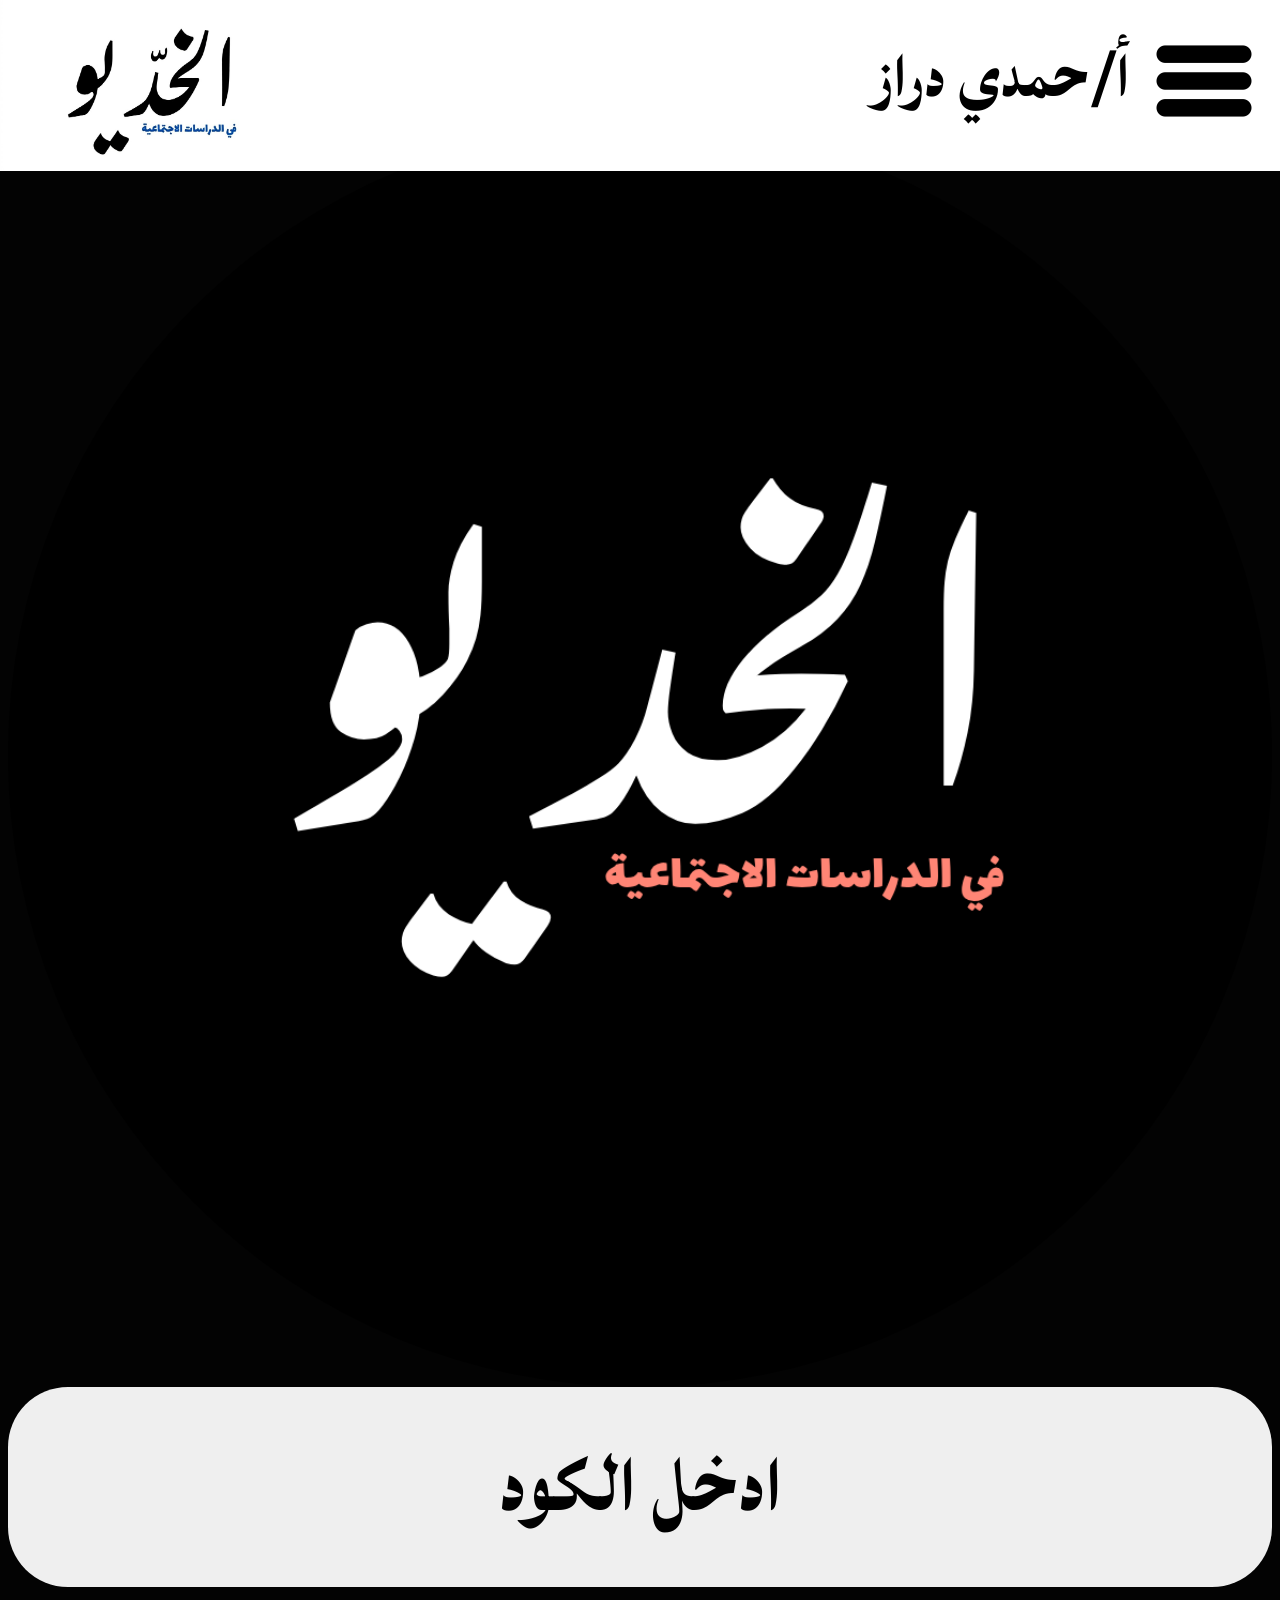
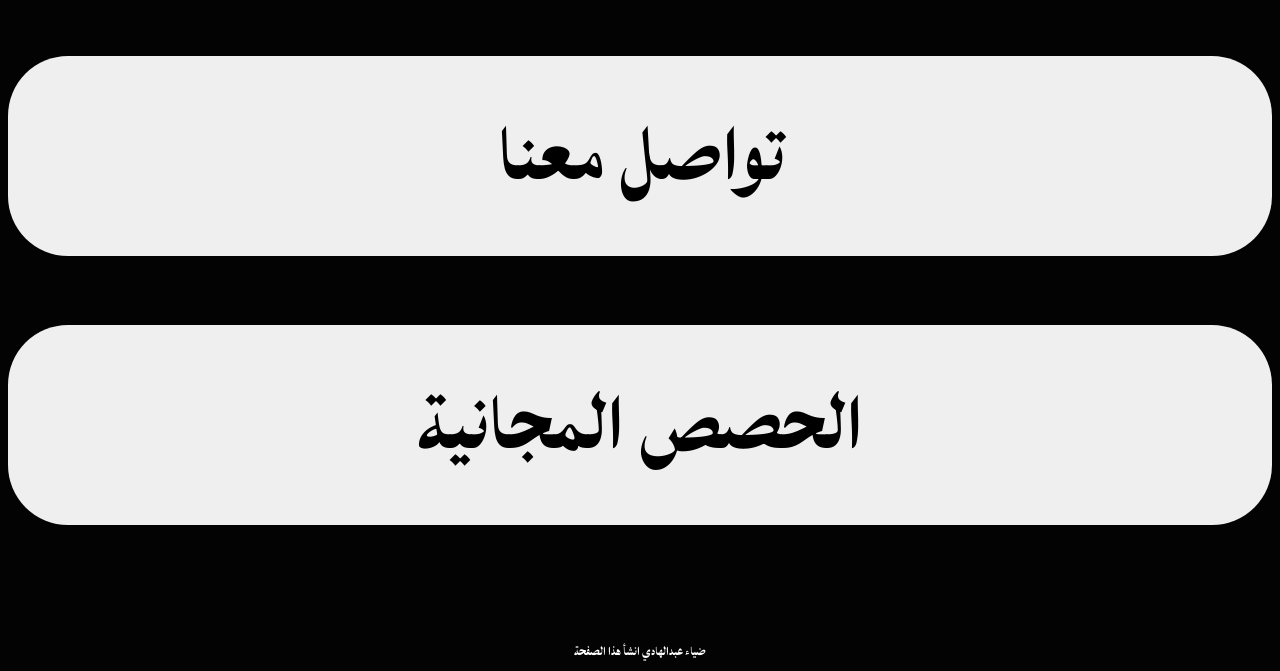
<file: index.html>
<html>

<head>

<link rel="stylesheet" href="style.css">

<link rel="preconnect" href="https://fonts.googleapis.com">
<link rel="preconnect" href="https://fonts.gstatic.com" crossorigin>

<link href="https://fonts.googleapis.com/css2?family=Lateef:wght@200;300;400;500;600;700;800&display=swap" rel="stylesheet">

<link href="https://fonts.googleapis.com/icon?family=Material+Icons" rel="stylesheet">

</head>

<body>

<!-- particles -->

<div class="particles">
    <span></span><span></span><span></span><span></span><span></span>
    <span></span><span></span><span></span><span></span><span></span>
</div>

<!-- top box -->

<div class="box">  

    <img src="logow.png" width="300px" id="gg">

    <div class="box4">  

        <button id="kk">
            <img src="more.png" width="100px">
        </button>

    </div>

    <div class="box2">  
        أ/حمدي دراز
    </div>

</div>

<!-- القائمة -->

<div class="ss" align="right">

    <img src="none.png" id="closeSS">

    <!-- الصفحة الرئيسية -->

    <div id="mainPage">

        <div class="ssTitle">

            <span class="material-icons">dashboard</span>

            صفحاتنا

        </div>

        <hr id="jj">

        <button class="menuBtn">

            <span class="material-icons">smart_display</span>

            يوتيوب

        </button>

        <button class="menuBtn">

            <span class="material-icons">photo_camera</span>

            انستجرام

        </button>

        <button class="menuBtn">

            <span class="material-icons">groups</span>

            جروباتنا

        </button>

        <button class="menuBtn">

            <span class="material-icons">school</span>

            المنصة

        </button>

        <button class="menuBtn" id="openSettings">

            <span class="material-icons">settings</span>

            الإعدادات

        </button>

    </div>

    <!-- صفحة الإعدادات -->

    <div id="settingsPage">

        <div class="ssTitle">

            <span class="material-icons">settings</span>

            الإعدادات

        </div>

        <hr id="jj">

        <!-- dark mode -->

        <div class="setting">

            <div>

                <span class="material-icons">dark_mode</span>

                ليلي

            </div>

            <label class="switch">

                <input type="checkbox" id="darkMode">

                <span class="slider"></span>

            </label>

        </div>

        <!-- sounds -->

        <div class="setting">

            <div>

                <span class="material-icons">volume_up</span>

                الأصوات

            </div>

            <label class="switch">

                <input type="checkbox" id="soundToggle">

                <span class="slider"></span>

            </label>

        </div>

        <!-- animations -->

        <div class="setting">

            <div>

                <span class="material-icons">animation</span>

                الأنيميشن

            </div>

            <label class="switch">

                <input type="checkbox" id="animationToggle" checked>

                <span class="slider"></span>

            </label>

        </div>

        <!-- notifications -->

        <div class="setting">

            <div>

                <span class="material-icons">notifications</span>

                الإشعارات

            </div>

            <label class="switch">

                <input type="checkbox" id="notificationToggle">

                <span class="slider"></span>

            </label>

        </div>

        <!-- particles -->

        <div class="setting">

            <div>

                <span class="material-icons">blur_on</span>

                الجزيئات

            </div>

            <label class="switch">

                <input type="checkbox" id="particlesToggle">

                <span class="slider"></span>

            </label>

        </div>

        <!-- font -->

        <div class="setting">

            <div>

                <span class="material-icons">format_size</span>

                خط أكبر

            </div>

            <label class="switch">

                <input type="checkbox" id="fontToggle">

                <span class="slider"></span>

            </label>

        </div>

        <!-- رجوع -->

        <button id="backBtn">

            <span class="material-icons">arrow_back</span>

            رجوع

        </button>

    </div>

</div>

<br><br><br><br><br>

<img src="logob.png" width="100%" id="ff">

<a href="loading.html">

    <button id="b1">

        ادخل الكود

    </button>

</a>

<br><br><br><br>

<button id="b1">

    تواصل معنا

</button>

<br><br><br><br>

<button id="b1">

    الحصص المجانية

</button>

<br><br><br><br>

<br><br>

ضياء عبدالهادي انشأ هذا الصفحة

<script>

/* فتح القائمة */

let ss = document.querySelector(".ss");

let openBtn = document.getElementById("kk");

let closeBtn = document.getElementById("closeSS");

openBtn.onclick = function () {

    ss.style.opacity = "1";

    ss.style.visibility = "visible";

    ss.style.right = "0";

};

/* قفل القائمة */

closeBtn.onclick = function () {

    ss.style.opacity = "0";

    ss.style.visibility = "hidden";

    ss.style.right = "-1000px";

};

/* فتح الإعدادات */

document.getElementById("openSettings").onclick = function(){

    document.getElementById("mainPage").style.display = "none";

    document.getElementById("settingsPage").style.display = "block";

};

/* رجوع */

document.getElementById("backBtn").onclick = function(){

    document.getElementById("settingsPage").style.display = "none";

    document.getElementById("mainPage").style.display = "block";

};

/* الوضع الليلي */

document.getElementById("darkMode").onchange = function(){

    if(this.checked){

        document.body.style.background = "white";

        document.body.style.color = "black";

    }else{

        document.body.style.background = "#030303";

        document.body.style.color = "white";

    }

};

/* إيقاف الأنيميشن */

document.getElementById("animationToggle").onchange = function(){

    let all = document.querySelectorAll("*");

    if(this.checked){

        all.forEach(function(el){

            el.style.animationPlayState = "running";

        });

    }else{

        all.forEach(function(el){

            el.style.animationPlayState = "paused";

        });

    }

};

/* particles */

document.getElementById("particlesToggle").onchange = function(){

    let particles = document.querySelector(".particles");

    if(this.checked){

        particles.style.display = "none";

    }else{

        particles.style.display = "block";

    }

};

/* تكبير الخط */

document.getElementById("fontToggle").onchange = function(){

    if(this.checked){

        document.body.style.zoom = "110%";

    }else{

        document.body.style.zoom = "100%";

    }

};

/* الأصوات */

document.getElementById("soundToggle").onchange = function(){

    let media = document.querySelectorAll("audio,video");

    media.forEach(function(item){

        item.muted = !item.muted;

    });

};

/* الإشعارات */

document.getElementById("notificationToggle").onchange = function(){

    if(this.checked){

        alert("تم تشغيل الإشعارات");

    }else{

        alert("تم إيقاف الإشعارات");

    }

};

</script>

</body>

</html>
</file>
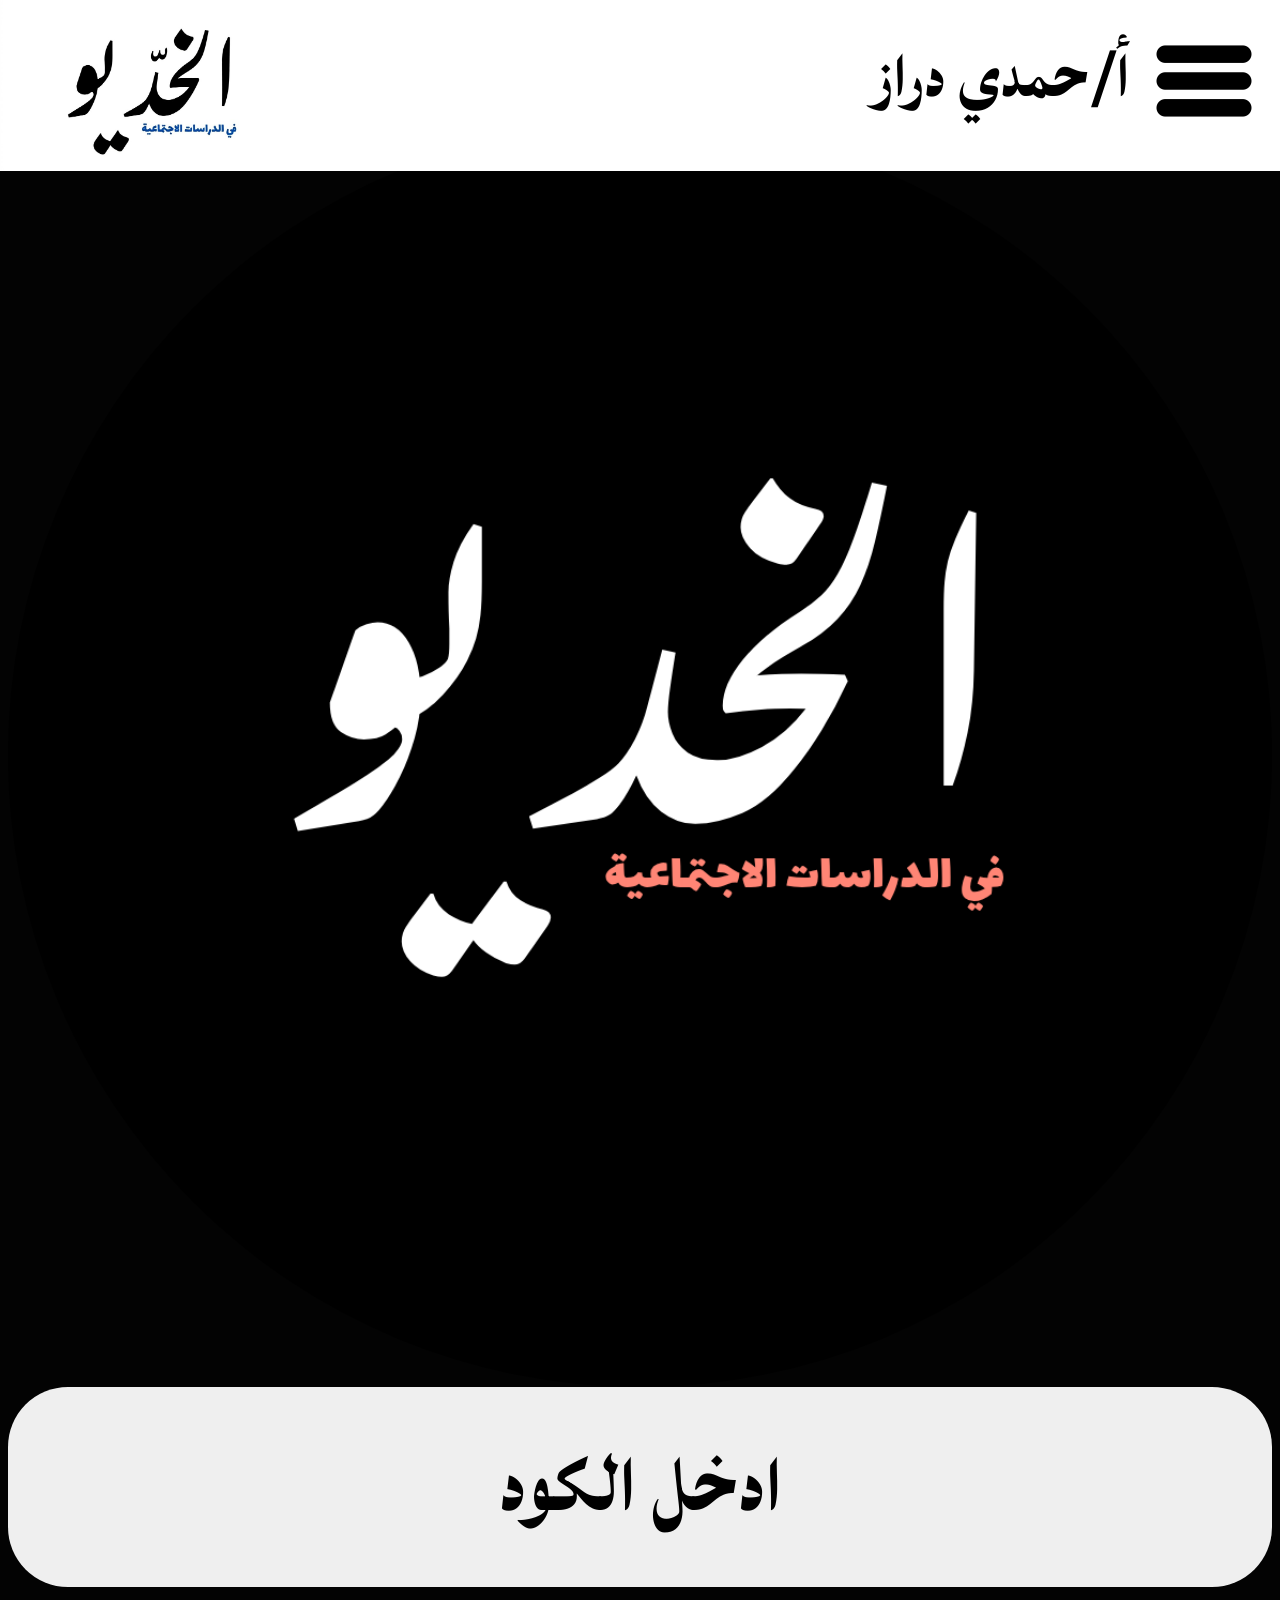
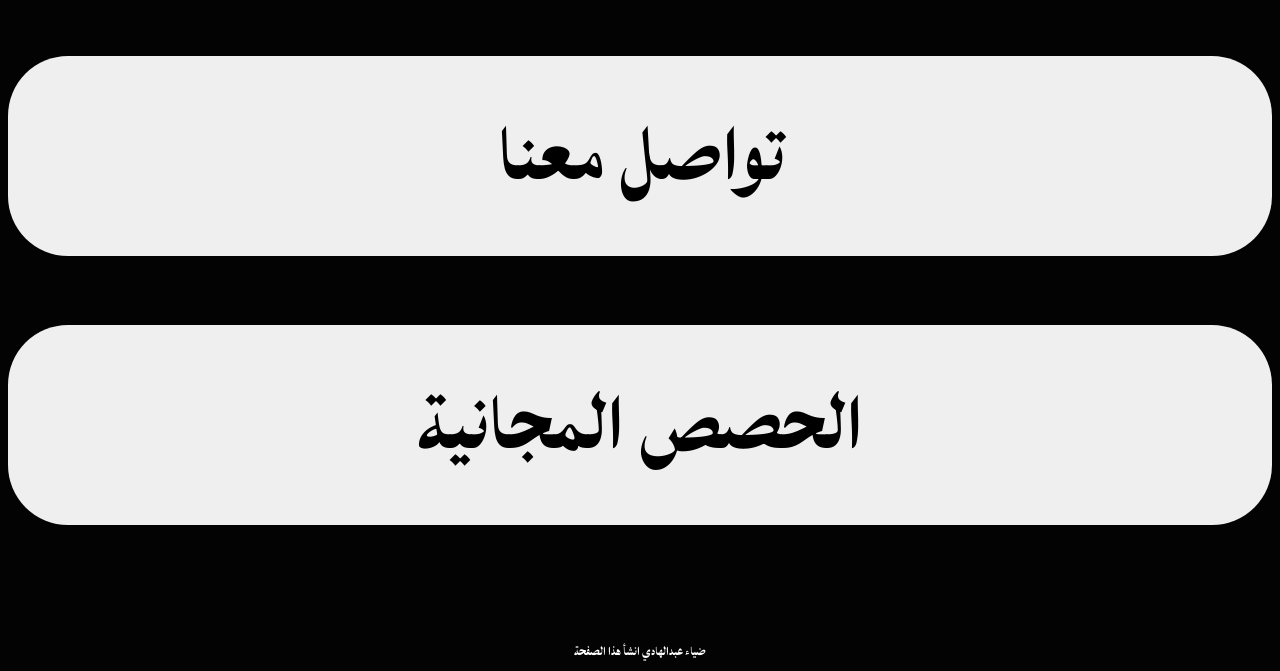
<file: channel.html>
<html>

<head>

<link rel="stylesheet" href="style.css">

<link rel="preconnect" href="https://fonts.googleapis.com">
<link rel="preconnect" href="https://fonts.gstatic.com" crossorigin>

<link href="https://fonts.googleapis.com/css2?family=Lateef:wght@200;300;400;500;600;700;800&display=swap" rel="stylesheet">

<link href="https://fonts.googleapis.com/icon?family=Material+Icons" rel="stylesheet">

</head>

<body>

<!-- particles -->

<div class="particles">
    <span></span><span></span><span></span><span></span><span></span>
    <span></span><span></span><span></span><span></span><span></span>
</div>

<!-- top box -->

<div class="box">  

    <img src="logow.png" width="300px" id="gg">

    <div class="box4">  

        <button id="kk">
            <img src="more.png" width="100px">
        </button>

    </div>

    <div class="box2">  
        أ/حمدي دراز
    </div>

</div>

<!-- القائمة -->

<div class="ss" align="right">

    <img src="none.png" id="closeSS">

    <!-- الصفحة الرئيسية -->

    <div id="mainPage">

        <div class="ssTitle">

            <span class="material-icons">dashboard</span>

            صفحاتنا

        </div>

        <hr id="jj">

        <button class="menuBtn">

            <span class="material-icons">smart_display</span>

            يوتيوب

        </button>

        <button class="menuBtn">

            <span class="material-icons">photo_camera</span>

            انستجرام

        </button>

        <button class="menuBtn">

            <span class="material-icons">groups</span>

            جروباتنا

        </button>

        <button class="menuBtn">

            <span class="material-icons">school</span>

            المنصة

        </button>

        <button class="menuBtn" id="openSettings">

            <span class="material-icons">settings</span>

            الإعدادات

        </button>

    </div>

    <!-- صفحة الإعدادات -->

    <div id="settingsPage">

        <div class="ssTitle">

            <span class="material-icons">settings</span>

            الإعدادات

        </div>

        <hr id="jj">

        <!-- dark mode -->

        <div class="setting">

            <div>

                <span class="material-icons">dark_mode</span>

                ليلي

            </div>

            <label class="switch">

                <input type="checkbox" id="darkMode">

                <span class="slider"></span>

            </label>

        </div>

        <!-- sounds -->

        <div class="setting">

            <div>

                <span class="material-icons">volume_up</span>

                الأصوات

            </div>

            <label class="switch">

                <input type="checkbox" id="soundToggle">

                <span class="slider"></span>

            </label>

        </div>

        <!-- animations -->

        <div class="setting">

            <div>

                <span class="material-icons">animation</span>

                الأنيميشن

            </div>

            <label class="switch">

                <input type="checkbox" id="animationToggle" checked>

                <span class="slider"></span>

            </label>

        </div>

        <!-- notifications -->

        <div class="setting">

            <div>

                <span class="material-icons">notifications</span>

                الإشعارات

            </div>

            <label class="switch">

                <input type="checkbox" id="notificationToggle">

                <span class="slider"></span>

            </label>

        </div>

        <!-- particles -->

        <div class="setting">

            <div>

                <span class="material-icons">blur_on</span>

                الجزيئات

            </div>

            <label class="switch">

                <input type="checkbox" id="particlesToggle">

                <span class="slider"></span>

            </label>

        </div>

        <!-- font -->

        <div class="setting">

            <div>

                <span class="material-icons">format_size</span>

                خط أكبر

            </div>

            <label class="switch">

                <input type="checkbox" id="fontToggle">

                <span class="slider"></span>

            </label>

        </div>

        <!-- رجوع -->

        <button id="backBtn">

            <span class="material-icons">arrow_back</span>

            رجوع

        </button>

    </div>

</div>
         <br><br><be></be> <img src="logob.png" width="100%">
         <div class="name">
          <div id="nameDisplay">...</div>
          </div>  <br><br><br><br><br><br>
          <a href="course1.html"><button id="b1">الحــــــــصص</button></a><br><br><br>
          <a href="course2.html"><button id="b1">الامتحــــــــانات</button></a><br><br><br>
          <a href="course3.html"><button id="b1">الجــــــدول</button></a><br><br><br>
          <a href="chat.html"><button id="b1">عندي ســؤال</button></a>
     <script>
    const params = new URLSearchParams(window.location.search);
    const code = params.get('code');
/*======================================== codes ===============================================*/
    const names = {
      "nQgy169752": "آدم احمد",
      "hMaz760813": "آدم يحيى",
      "lCWR178645": "احمد اسامة",
      "TQYP389214": "ضياء عبدالهادي",
      "MWTZ513047": "ياسين مناع",
      "OooW156738": "اياد يوسري",
      "BRng412308": "ياسين احمد علي",
      "WeZd184390": "حمدي دراز"
    };
/*==============================================================================================*/
    const display = document.getElementById('nameDisplay');
    if(names[code]) {
      display.textContent = names[code];
    } else {
      window.location.href="index.html"
      
       alert("code is not right")
    }

  </script>
  <script>
let ss = document.querySelector(".ss");
let openBtn = document.getElementById("kk");
let closeBtn = document.getElementById("closeSS");

openBtn.addEventListener("click", function () {
    ss.style.opacity = "1";
    ss.style.visibility = "visible";
    ss.style.right="0";
});

closeBtn.addEventListener("click", function () {
    ss.style.opacity = "0";
    ss.style.visibility = "hidden";
    ss.style.right="-1000";
});
/* فتح الإعدادات */

document.getElementById("openSettings").onclick = function(){

    document.getElementById("mainPage").style.display = "none";

    document.getElementById("settingsPage").style.display = "block";

};

/* رجوع */

document.getElementById("backBtn").onclick = function(){

    document.getElementById("settingsPage").style.display = "none";

    document.getElementById("mainPage").style.display = "block";

};

/* الوضع الليلي */

document.getElementById("darkMode").onchange = function(){

    if(this.checked){

        document.body.style.background = "white";

        document.body.style.color = "black";

    }else{

        document.body.style.background = "#030303";

        document.body.style.color = "white";

    }

};

/* إيقاف الأنيميشن */

document.getElementById("animationToggle").onchange = function(){

    let all = document.querySelectorAll("*");

    if(this.checked){

        all.forEach(function(el){

            el.style.animationPlayState = "running";

        });

    }else{

        all.forEach(function(el){

            el.style.animationPlayState = "paused";

        });

    }

};

/* particles */

document.getElementById("particlesToggle").onchange = function(){

    let particles = document.querySelector(".particles");

    if(this.checked){

        particles.style.display = "none";

    }else{

        particles.style.display = "block";

    }

};

/* تكبير الخط */

document.getElementById("fontToggle").onchange = function(){

    if(this.checked){

        document.body.style.zoom = "110%";

    }else{

        document.body.style.zoom = "100%";

    }

};

/* الأصوات */

document.getElementById("soundToggle").onchange = function(){

    let media = document.querySelectorAll("audio,video");

    media.forEach(function(item){

        item.muted = !item.muted;

    });

};

/* الإشعارات */

document.getElementById("notificationToggle").onchange = function(){

    if(this.checked){

        alert("تم تشغيل الإشعارات");

    }else{

        alert("تم إيقاف الإشعارات");

    }

};
if(names[code]) {
  display.textContent = names[code];

  // حفظ الاسم
  localStorage.setItem("userName", names[code]);
}
localStorage.setItem("userName", names[code]);

// خلي الـ userId = الكود نفسه
localStorage.setItem("userId", code);
</script>

<br><br>
  <center>ضياء عبدالهادي انشأ هذا الصفحة</center>
</body>
</html>
</file>
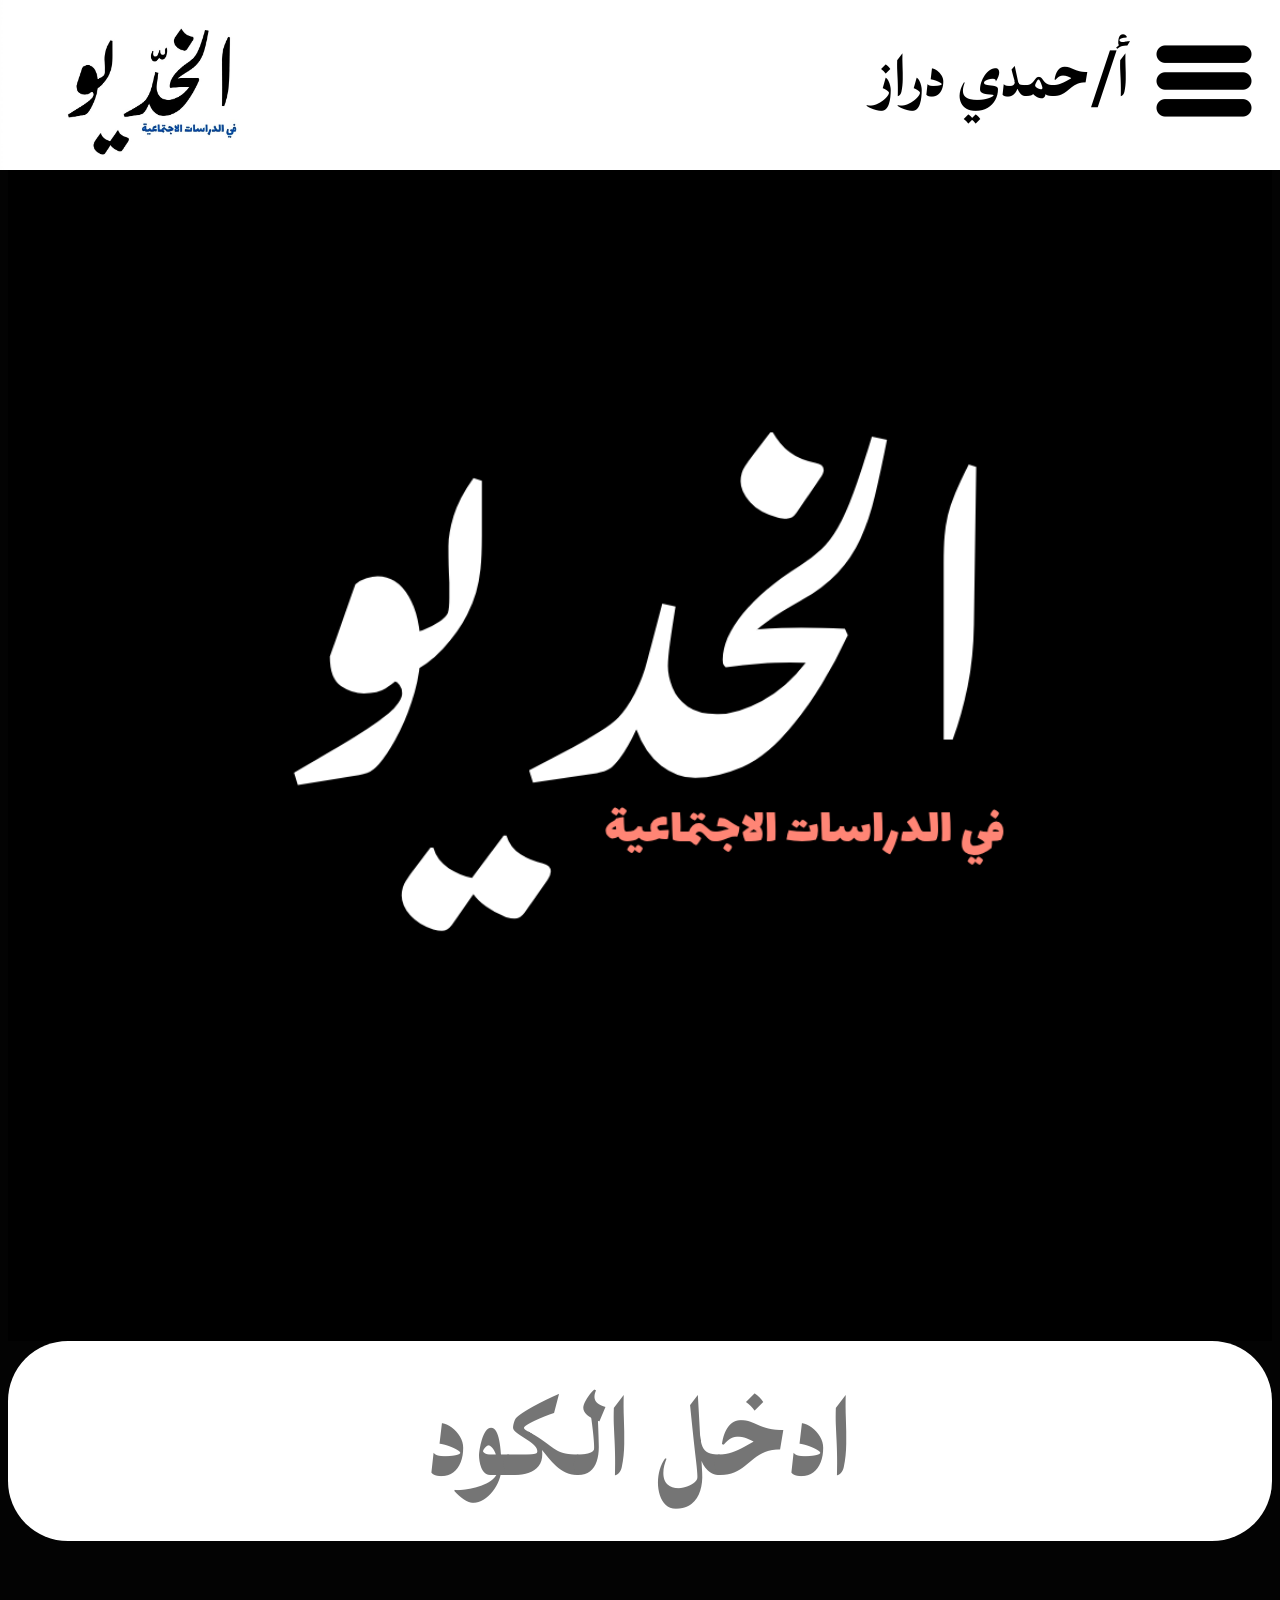
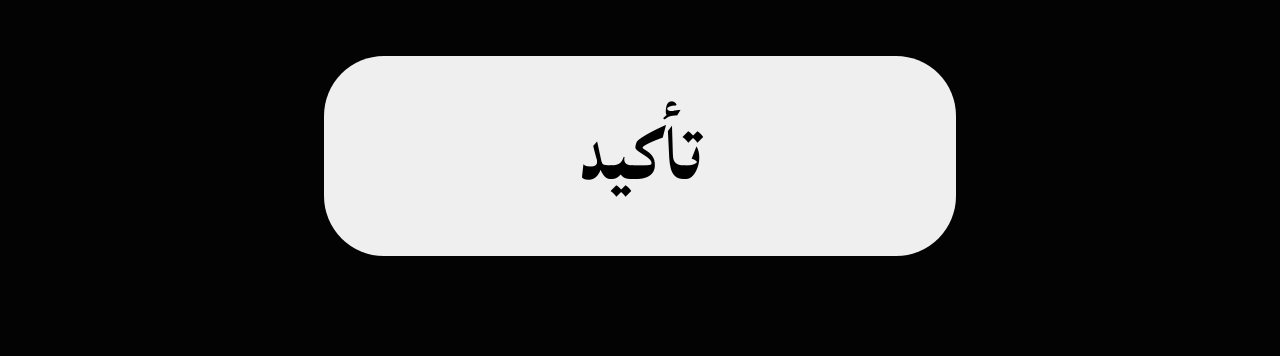
<file: code.html>
<html>

<head>

<link rel="stylesheet" href="style.css">

<link rel="preconnect" href="https://fonts.googleapis.com">
<link rel="preconnect" href="https://fonts.gstatic.com" crossorigin>

<link href="https://fonts.googleapis.com/css2?family=Lateef:wght@200;300;400;500;600;700;800&display=swap" rel="stylesheet">

<link href="https://fonts.googleapis.com/icon?family=Material+Icons" rel="stylesheet">

</head>

<body>

<!-- particles -->

<div class="particles">
    <span></span><span></span><span></span><span></span><span></span>
    <span></span><span></span><span></span><span></span><span></span>
</div>

<!-- top box -->

<div class="box">  

    <img src="logow.png" width="300px" id="gg">

    <div class="box4">  

        <button id="kk">
            <img src="more.png" width="100px">
        </button>

    </div>

    <div class="box2">  
        أ/حمدي دراز
    </div>

</div>

<!-- القائمة -->

<div class="ss" align="right">

    <img src="none.png" id="closeSS">

    <!-- الصفحة الرئيسية -->

    <div id="mainPage">

        <div class="ssTitle">

            <span class="material-icons">dashboard</span>

            صفحاتنا

        </div>

        <hr id="jj">

        <button class="menuBtn">

            <span class="material-icons">smart_display</span>

            يوتيوب

        </button>

        <button class="menuBtn">

            <span class="material-icons">photo_camera</span>

            انستجرام

        </button>

        <button class="menuBtn">

            <span class="material-icons">groups</span>

            جروباتنا

        </button>

        <button class="menuBtn">

            <span class="material-icons">school</span>

            المنصة

        </button>

        <button class="menuBtn" id="openSettings">

            <span class="material-icons">settings</span>

            الإعدادات

        </button>

    </div>

    <!-- صفحة الإعدادات -->

    <div id="settingsPage">

        <div class="ssTitle">

            <span class="material-icons">settings</span>

            الإعدادات

        </div>

        <hr id="jj">

        <!-- dark mode -->

        <div class="setting">

            <div>

                <span class="material-icons">dark_mode</span>

                ليلي

            </div>

            <label class="switch">

                <input type="checkbox" id="darkMode">

                <span class="slider"></span>

            </label>

        </div>

        <!-- sounds -->

        <div class="setting">

            <div>

                <span class="material-icons">volume_up</span>

                الأصوات

            </div>

            <label class="switch">

                <input type="checkbox" id="soundToggle">

                <span class="slider"></span>

            </label>

        </div>

        <!-- animations -->

        <div class="setting">

            <div>

                <span class="material-icons">animation</span>

                الأنيميشن

            </div>

            <label class="switch">

                <input type="checkbox" id="animationToggle" checked>

                <span class="slider"></span>

            </label>

        </div>

        <!-- notifications -->

        <div class="setting">

            <div>

                <span class="material-icons">notifications</span>

                الإشعارات

            </div>

            <label class="switch">

                <input type="checkbox" id="notificationToggle">

                <span class="slider"></span>

            </label>

        </div>

        <!-- particles -->

        <div class="setting">

            <div>

                <span class="material-icons">blur_on</span>

                الجزيئات

            </div>

            <label class="switch">

                <input type="checkbox" id="particlesToggle">

                <span class="slider"></span>

            </label>

        </div>

        <!-- font -->

        <div class="setting">

            <div>

                <span class="material-icons">format_size</span>

                خط أكبر

            </div>

            <label class="switch">

                <input type="checkbox" id="fontToggle">

                <span class="slider"></span>

            </label>

        </div>

        <!-- رجوع -->

        <button id="backBtn">

            <span class="material-icons">arrow_back</span>

            رجوع

        </button>

    </div>

</div>

       <body>
    <div class="particles">  
        <span></span><span></span><span></span><span></span><span></span>  
        <span></span><span></span><span></span><span></span><span></span>  
    </div>  
  </div>
  </div>
    <center>  
        <br><br><br>  
  
        <img src="logob.png" width="100%">  
  
        <input type="text" id="text" placeholder="ادخل الكود">  
  
        <br><br>  
  
       <br><br><br><br>  
  
        <input type="button" value="تأكيد" id="bb" onclick="go()">  
  
        <br><br><br><br><br>  
          
    </center>  
  </body>
<script>  
function go() {  
  
    const code = document.getElementById('text').value.trim();  
  
    if(code) {  
  
        window.location.href =  
        "loading2.html?code=" + encodeURIComponent(code);  
  
    } else {  
  
        alert('please enter your code');  
  
    }  
}  
</script>  
  
  
<script>  
let ss = document.querySelector(".ss");  
let openBtn = document.getElementById("kk");  
let closeBtn = document.getElementById("closeSS");  
  
openBtn.addEventListener("click", function () {  
    ss.style.opacity = "1";  
    ss.style.visibility = "visible";  
    ss.style.right="0";  
});  
  
closeBtn.addEventListener("click", function () {  
    ss.style.opacity = "0";  
    ss.style.visibility = "hidden";  
    ss.style.right="-1000";  
});  
/* فتح الإعدادات */

document.getElementById("openSettings").onclick = function(){

    document.getElementById("mainPage").style.display = "none";

    document.getElementById("settingsPage").style.display = "block";

};

/* رجوع */

document.getElementById("backBtn").onclick = function(){

    document.getElementById("settingsPage").style.display = "none";

    document.getElementById("mainPage").style.display = "block";

};

/* الوضع الليلي */

document.getElementById("darkMode").onchange = function(){

    if(this.checked){

        document.body.style.background = "white";

        document.body.style.color = "black";

    }else{

        document.body.style.background = "#030303";

        document.body.style.color = "white";

    }

};

/* إيقاف الأنيميشن */

document.getElementById("animationToggle").onchange = function(){

    let all = document.querySelectorAll("*");

    if(this.checked){

        all.forEach(function(el){

            el.style.animationPlayState = "running";

        });

    }else{

        all.forEach(function(el){

            el.style.animationPlayState = "paused";

        });

    }

};

/* particles */

document.getElementById("particlesToggle").onchange = function(){

    let particles = document.querySelector(".particles");

    if(this.checked){

        particles.style.display = "none";

    }else{

        particles.style.display = "block";

    }

};

/* تكبير الخط */

document.getElementById("fontToggle").onchange = function(){

    if(this.checked){

        document.body.style.zoom = "110%";

    }else{

        document.body.style.zoom = "100%";

    }

};

/* الأصوات */

document.getElementById("soundToggle").onchange = function(){

    let media = document.querySelectorAll("audio,video");

    media.forEach(function(item){

        item.muted = !item.muted;

    });

};

/* الإشعارات */

document.getElementById("notificationToggle").onchange = function(){

    if(this.checked){

        alert("تم تشغيل الإشعارات");

    }else{

        alert("تم إيقاف الإشعارات");

    }

};

</script>  
  
    </body>  
</html>
</file>
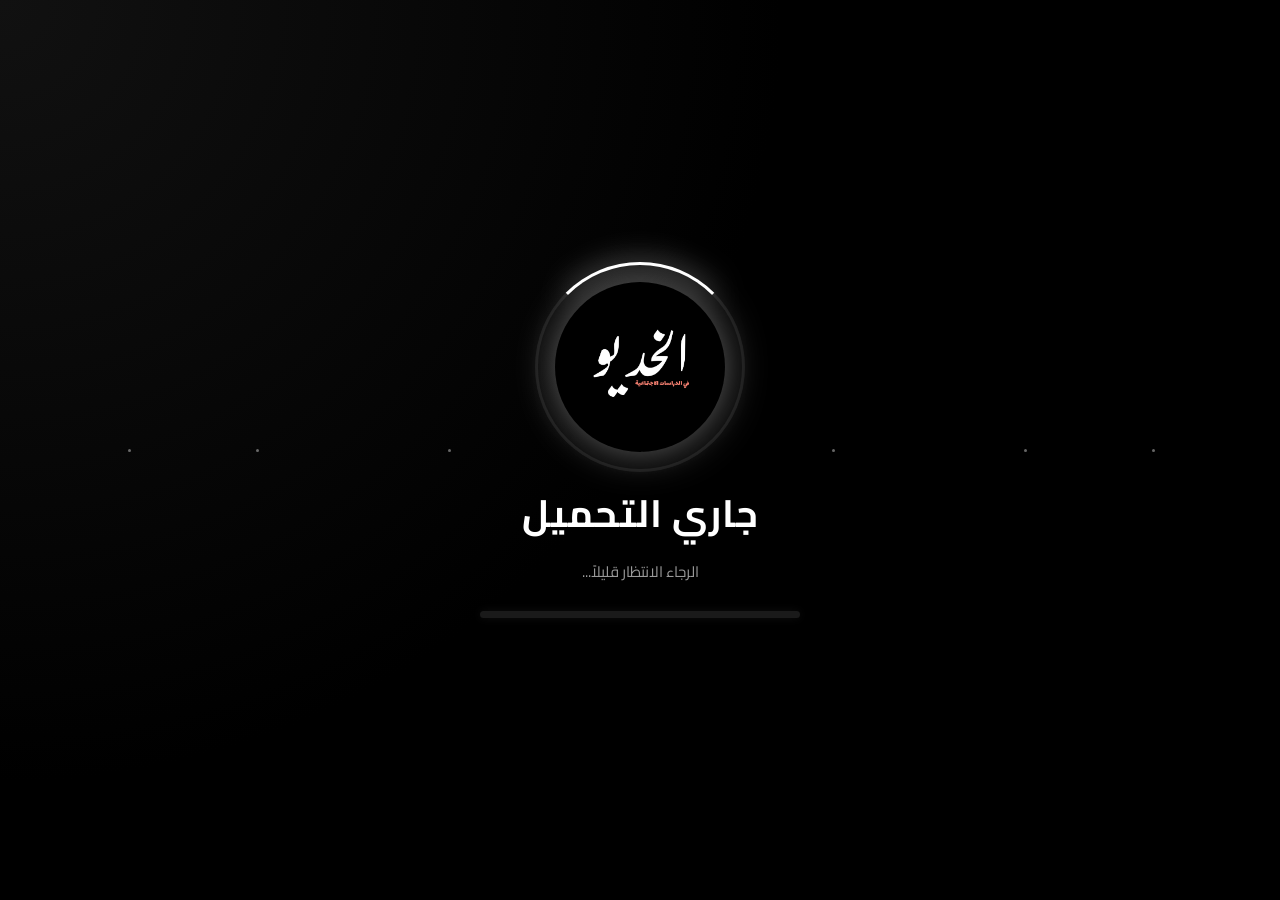
<file: loading.html>
<!DOCTYPE html>
<html lang="ar" dir="rtl">

<head>
<meta charset="UTF-8">
<meta name="viewport" content="width=device-width, initial-scale=1.0">

<title>شاشة تحميل احترافية</title>

<style>

@import url('https://fonts.googleapis.com/css2?family=Cairo:wght@300;500;700&display=swap');

*{
    margin:0;
    padding:0;
    box-sizing:border-box;
    font-family:'Cairo',sans-serif;
}

body{
    background:#000;
    overflow:hidden;
}

/* شاشة التحميل */

.loading-screen{
    width:100%;
    height:100vh;

    background:
    radial-gradient(circle at top left,#111 0%,#000 50%),
    radial-gradient(circle at bottom right,#111 0%,#000 50%);

    display:flex;
    justify-content:center;
    align-items:center;

    position:relative;
}

/* المحتوى */

.loader-box{
    position:relative;

    display:flex;
    flex-direction:column;
    align-items:center;

    z-index:2;
}

/* الصورة */

.logo-img{
    width:170px;
    height:170px;

    object-fit:cover;

    border-radius:1000px;

    position:relative;
    z-index:2;

    filter:
    drop-shadow(0 0 20px rgba(255,255,255,0.4));

    margin-bottom:25px;
}

/* الدائرة اللي بتلف */

.ring{
    width:210px;
    height:210px;

    border-radius:50%;

    border:
    3px solid rgba(255,255,255,0.08);

    border-top:
    3px solid white;

    position:absolute;

    top:-20px;

    animation:spin 2s linear infinite;

    z-index:1;

    filter:
    drop-shadow(0 0 15px white);
}

@keyframes spin{
    100%{
        transform:rotate(360deg);
    }
}

/* العنوان */

.title{
    color:white;

    font-size:38px;
    font-weight:700;

    margin-bottom:8px;

    letter-spacing:1px;
}

/* النص الصغير */

.loading-text{
    color:#999;

    font-size:15px;

    margin-bottom:25px;
}

/* شريط التحميل */

.progress-container{
    width:320px;
    height:7px;

    background:#1a1a1a;

    border-radius:100px;

    overflow:hidden;

    box-shadow:
    0 0 10px rgba(255,255,255,0.06);
}

.progress-bar{
    height:100%;
    width:0%;

    border-radius:100px;

    background:
    linear-gradient(90deg,#fff,#777,#fff);

    animation:load 4s ease-in-out infinite;

    box-shadow:
    0 0 20px rgba(255,255,255,0.7);
}

@keyframes load{

    0%{
        width:0%;
    }

    50%{
        width:75%;
    }

    100%{
        width:100%;
    }

}

/* الجزيئات */

.particle{
    position:absolute;

    width:3px;
    height:3px;

    background:white;

    border-radius:50%;

    opacity:0.4;

    animation:float 8s linear infinite;
}

@keyframes float{

    from{
        transform:translateY(100vh);
        opacity:0;
    }

    to{
        transform:translateY(-100vh);
        opacity:1;
    }

}

</style>
</head>

<body>

<div class="loading-screen">

    <!-- الجزيئات -->

    <div class="particle" style="left:10%; animation-duration:7s;"></div>
    <div class="particle" style="left:20%; animation-duration:9s;"></div>
    <div class="particle" style="left:35%; animation-duration:6s;"></div>
    <div class="particle" style="left:50%; animation-duration:10s;"></div>
    <div class="particle" style="left:65%; animation-duration:8s;"></div>
    <div class="particle" style="left:80%; animation-duration:12s;"></div>
    <div class="particle" style="left:90%; animation-duration:7s;"></div>

    <!-- المحتوى -->

    <div class="loader-box">

        <!-- الدائرة -->
        <div class="ring"></div>

        <!-- الصورة -->
        <img src="logob.png" class="logo-img">

        <!-- النص -->
        <div class="title">
            جاري التحميل
        </div>

        <div class="loading-text">
            الرجاء الانتظار قليلاً...
        </div>

        <!-- البار -->
        <div class="progress-container">
            <div class="progress-bar"></div>
        </div>

    </div>

</div>
<script>
setTimeout(function(){
    window.location.href = "code.html";
}, 4000);
</script>

</body>
</html>
</file>
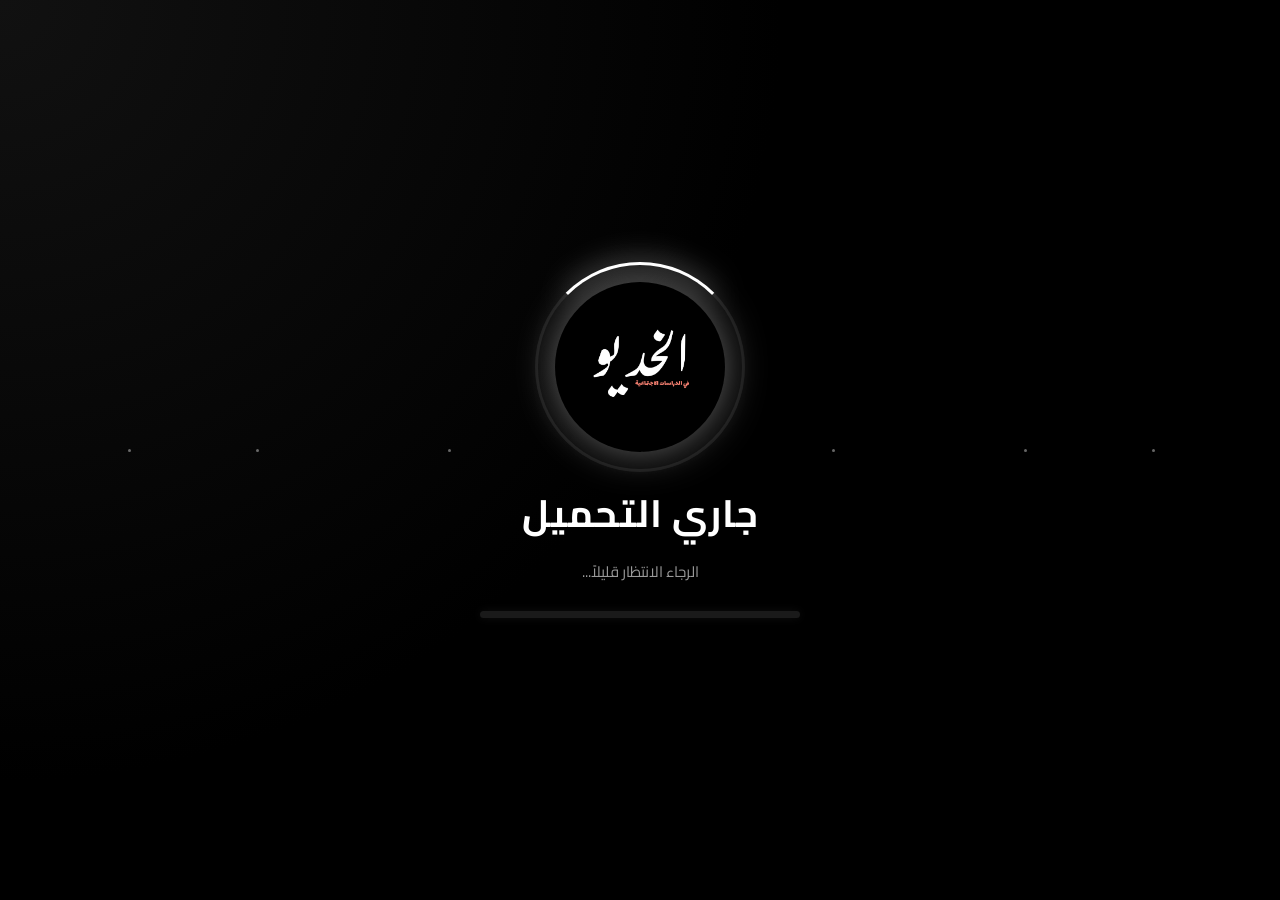
<file: loading2.html>
<!DOCTYPE html>
<html lang="ar" dir="rtl">

<head>
<meta charset="UTF-8">
<meta name="viewport" content="width=device-width, initial-scale=1.0">

<title>شاشة تحميل احترافية</title>

<style>

@import url('https://fonts.googleapis.com/css2?family=Cairo:wght@300;500;700&display=swap');

*{
    margin:0;
    padding:0;
    box-sizing:border-box;
    font-family:'Cairo',sans-serif;
}

body{
    background:#000;
    overflow:hidden;
}

/* شاشة التحميل */

.loading-screen{
    width:100%;
    height:100vh;

    background:
    radial-gradient(circle at top left,#111 0%,#000 50%),
    radial-gradient(circle at bottom right,#111 0%,#000 50%);

    display:flex;
    justify-content:center;
    align-items:center;

    position:relative;
}

/* المحتوى */

.loader-box{
    position:relative;

    display:flex;
    flex-direction:column;
    align-items:center;

    z-index:2;
}

/* الصورة */

.logo-img{
    width:170px;
    height:170px;

    object-fit:cover;

    border-radius:1000px;

    position:relative;
    z-index:2;

    filter:
    drop-shadow(0 0 20px rgba(255,255,255,0.4));

    margin-bottom:25px;
}

/* الدائرة اللي بتلف */

.ring{
    width:210px;
    height:210px;

    border-radius:50%;

    border:
    3px solid rgba(255,255,255,0.08);

    border-top:
    3px solid white;

    position:absolute;

    top:-20px;

    animation:spin 2s linear infinite;

    z-index:1;

    filter:
    drop-shadow(0 0 15px white);
}

@keyframes spin{
    100%{
        transform:rotate(360deg);
    }
}

/* العنوان */

.title{
    color:white;

    font-size:38px;
    font-weight:700;

    margin-bottom:8px;

    letter-spacing:1px;
}

/* النص الصغير */

.loading-text{
    color:#999;

    font-size:15px;

    margin-bottom:25px;
}

/* شريط التحميل */

.progress-container{
    width:320px;
    height:7px;

    background:#1a1a1a;

    border-radius:100px;

    overflow:hidden;

    box-shadow:
    0 0 10px rgba(255,255,255,0.06);
}

.progress-bar{
    height:100%;
    width:0%;

    border-radius:100px;

    background:
    linear-gradient(90deg,#fff,#777,#fff);

    animation:load 4s ease-in-out infinite;

    box-shadow:
    0 0 20px rgba(255,255,255,0.7);
}

@keyframes load{

    0%{
        width:0%;
    }

    50%{
        width:75%;
    }

    100%{
        width:100%;
    }

}

/* الجزيئات */

.particle{
    position:absolute;

    width:3px;
    height:3px;

    background:white;

    border-radius:50%;

    opacity:0.4;

    animation:float 8s linear infinite;
}

@keyframes float{

    from{
        transform:translateY(100vh);
        opacity:0;
    }

    to{
        transform:translateY(-100vh);
        opacity:1;
    }

}

</style>
</head>

<body>

<div class="loading-screen">

    <!-- الجزيئات -->

    <div class="particle" style="left:10%; animation-duration:7s;"></div>
    <div class="particle" style="left:20%; animation-duration:9s;"></div>
    <div class="particle" style="left:35%; animation-duration:6s;"></div>
    <div class="particle" style="left:50%; animation-duration:10s;"></div>
    <div class="particle" style="left:65%; animation-duration:8s;"></div>
    <div class="particle" style="left:80%; animation-duration:12s;"></div>
    <div class="particle" style="left:90%; animation-duration:7s;"></div>

    <!-- المحتوى -->

    <div class="loader-box">

        <!-- الدائرة -->
        <div class="ring"></div>

        <!-- الصورة -->
        <img src="logob.png" class="logo-img">

        <!-- النص -->
        <div class="title">
            جاري التحميل
        </div>

        <div class="loading-text">
            الرجاء الانتظار قليلاً...
        </div>

        <!-- البار -->
        <div class="progress-container">
            <div class="progress-bar"></div>
        </div>

    </div>

</div>
<script>

const params = new URLSearchParams(window.location.search);

const code = params.get("code");

setTimeout(function(){

    window.location.href =
    "channel.html?code=" + encodeURIComponent(code);

}, 4000);

</script>
</body>
</html>
</file>
<file: style.css>
body {
    background-color: #030303;
    color: white;
    text-align: center;
    font-family: "Lateef", serif;
    font-weight: 900;
    font-style: normal;
    border: none;
}

.box {
    background-color: white;
    top: 0;
    left: 0;
    right: 0;
    width: 100%;
    height: 170px;
    position: fixed;
    display: flex;
    color: black;
}

.box2 {
    position: fixed;
    right: 150;
    font-size: 80px;
    top: 20;
    font-family: "Lateef", serif;
    font-weight: 900;
    font-style: normal;
}

#b1 {
    width: 100%;
    height: 200px;
    background-color: wight;
    border-radius: 60px;
    font-size: 100px;
    font-family: "Lateef", serif;
    font-weight: 900;
    font-style: normal;
    border: none;
    transition: 0.5s;
}

#ff {
    border-radius: 1000px;
}

#b1:hover {
    background-color: black;
    color: white;
    transition: 0.3s;
    height: 220px;
    border-radius: 30px;
}

/* particles */
.particles{
    position: fixed;
    width: 100%;
    height: 100%;
    top: 0;
    left: 0;
    z-index: 9999;
    pointer-events: none;
    overflow: hidden;
}

.particles span{
    position: absolute;
    display: block;
    width: 15px;
    height: 15px;
    background: white;
    border-radius: 50%;
    opacity: 0.3;
    animation: move 10s linear infinite;
}

@keyframes move{
    0%{
        transform: translateY(100vh) scale(0);
        opacity: 0;
    }
    50%{
        opacity: 0.5;
    }
    100%{
        transform: translateY(-10vh) scale(1);
        opacity: 0;
    }
}

.particles span:nth-child(1){left:10%; animation-duration:7s;}
.particles span:nth-child(2){left:20%; animation-duration:9s;}
.particles span:nth-child(3){left:30%; animation-duration:6s;}
.particles span:nth-child(4){left:40%; animation-duration:8s;}
.particles span:nth-child(5){left:50%; animation-duration:10s;}
.particles span:nth-child(6){left:60%; animation-duration:7s;}
.particles span:nth-child(7){left:70%; animation-duration:9s;}
.particles span:nth-child(8){left:80%; animation-duration:6s;}
.particles span:nth-child(9){left:90%; animation-duration:8s;}
.particles span:nth-child(10){left:95%; animation-duration:11s;}

.box4 {
    right: 20;
    position: fixed;
    top: 30;
}

.ss {
    font-size: 100px;
    text-align: right;
    background-color: white;
    color: black;
    width: 50%;
    align: right;
    margin-left: auto;
    border-radius: 20px;
    height: 100%;
    position: fixed;
    top: 0;
    right: -1000;
    bottom: 0;
    border-color: black;
    

    opacity: 0;
    visibility: hidden;

    transition: 0.5s;
    border: 5px solid black;
}

#jj {
    height: 5px;
    background-color: black;
    border: none;
}

#kk {
    background: none;
    border: none;
}

#closeSS {
    display: block;
    margin: auto;
    position: fixed;
    cursor: pointer;
    width: 70px;
    top: 60;
    left: 55%;
    transition: 1s;
}
#text {
    width: 100%;
    height: 200px;
    bacbackground-color: white;
    color: black;
    border: none;
    border-radius: 60px;
    font-size: 150px;
    font-family: "Lateef", serif;
    font-weight: 900;
    font-style: normal;
    border: none;
    text-align: center;
}

#bb {
    width: 50%;
    height: 200px;
    background-color: wight;
    border-radius: 60px;
    font-size: 100px;
    font-family: "Lateef", serif;
    font-weight: 900;
    font-style: normal;
    border: none;
    transition: 0.5s;
}

.name {
    width: 100%;
    height: 200px;
    background-color: white;
    color: black;
    font-size: 150px;
    border-radius: 60px;
}

#bb:hover {
    background-color: black;
    color: white;
    transition: 0.3s;
    height: 200px;
    border-radius: 30px;
    width: 100%;
} 
/* عنوان القائمة */

.ssTitle{
    font-size:90px;
    margin-top:140px;
    display:flex;
    align-items:center;
    justify-content:center;
    gap:20px;
}

/* أزرار الصفحات */

.menuBtn{
    width:90%;
    height:120px;
    border:none;
    border-radius:35px;
    margin-top:25px;
    font-size:60px;
    font-family: "Lateef", serif;
    background:black;
    color:white;
    transition:0.3s;
}

.menuBtn:hover{
    background:#333;
    transform:scale(1.03);
}

.menuBtn .material-icons{
    font-size:60px;
    vertical-align:middle;
    margin-left:10px;
}

/* صفحة الإعدادات */

#settingsPage{
    display:none;
}

/* كل إعداد */

.setting{
    width:90%;
    height:120px;
    background:black;
    color:white;
    margin:auto;
    margin-top:25px;
    border-radius:35px;
    display:flex;
    align-items:center;
    justify-content:space-between;
    padding-right:30px;
    padding-left:30px;
    font-size:55px;
    box-sizing:border-box;
}

.setting .material-icons{
    font-size:60px;
    margin-left:15px;
    vertical-align:middle;
}

/* السويتش */

.switch{
    position:relative;
    display:inline-block;
    width:110px;
    height:55px;
}

.switch input{
    opacity:0;
    width:0;
    height:0;
}

.slider{
    position:absolute;
    cursor:pointer;
    top:0;
    left:0;
    right:0;
    bottom:0;
    background:#777;
    transition:.4s;
    border-radius:50px;
}

.slider:before{
    position:absolute;
    content:"";
    height:45px;
    width:45px;
    left:5px;
    bottom:5px;
    background:white;
    transition:.4s;
    border-radius:50%;
}

input:checked + .slider{
    background:#00ff88;
}

input:checked + .slider:before{
    transform:translateX(55px);
}

/* زر الرجوع */

#backBtn{
    width:90%;
    height:120px;
    border:none;
    border-radius:35px;
    margin-top:40px;
    background:white;
    color:black;
    font-size:60px;
    font-family: "Lateef", serif;
    transition:0.3s;
}

#backBtn:hover{
    background:black;
    color:white;
}

#backBtn .material-icons{
    font-size:60px;
    vertical-align:middle;
}

/* تحسين شكل الايقونات */

.material-icons{
    vertical-align:middle;
}

/* سكرول ناعم */

.ss::-webkit-scrollbar{
    width:10px;
}

.ss::-webkit-scrollbar-thumb{
    background:black;
    border-radius:20px;
}
/* تخلي الـ ss responsive */

.ss{
    width:85% !important;
    max-width:500px;
    height:100vh;
    overflow-y:auto;
    box-sizing:border-box;
    padding:20px;
}

/* موبايلات صغيرة */

@media(max-width:600px){

    .ss{
        width:100% !important;
        border-radius:0;
    }

}

/* تحسين شكل الإعداد */

.setting{
    display:flex;
    justify-content:space-between;
    align-items:center;
}

/* الوضع الليلي */

.darkMode{
    background:white !important;
    color:black !important;
}

/* إيقاف الأنيميشن */

.stopAnimation *{
    animation:none !important;
    transition:none !important;
}

/* كتم الأصوات */

.mute audio,
.mute video{
    volume:0;
}

/* تكبير الخط */

.bigText{
    font-size:120% !important;
}

/* إخفاء الجزيئات */

.hideParticles .particles{
    display:none !important;
}
/* Firebase Cards */

.dynamicButtons{
    display:flex;
    justify-content:center;
    flex-wrap:wrap;
    gap:30px;
    margin-top:50px;
    padding:20px;
}

.card{
    width:100%;
    background:#111;
    border-radius:40px;
    overflow:hidden;
    transition:0.3s;
    box-shadow:0 0 20px rgba(0,0,0,0.5);
}

.card:hover{
    
    
}

.card img{
    width:100%;
    object-fit:cover;
    
}

.card h2{
    font-size:70px;
    color:white;
    margin-top:10px;
}

.card button{
    width:80%;
    height:90px;
    border:none;
    border-radius:25px;
    margin-bottom:30px;
    background:white;
    color:black;
    font-size:45px;
    font-family:"Lateef", serif;
    transition:0.3s;
}

.card button:hover{
    background:#00bfff;
    color:white;
}
</file>
